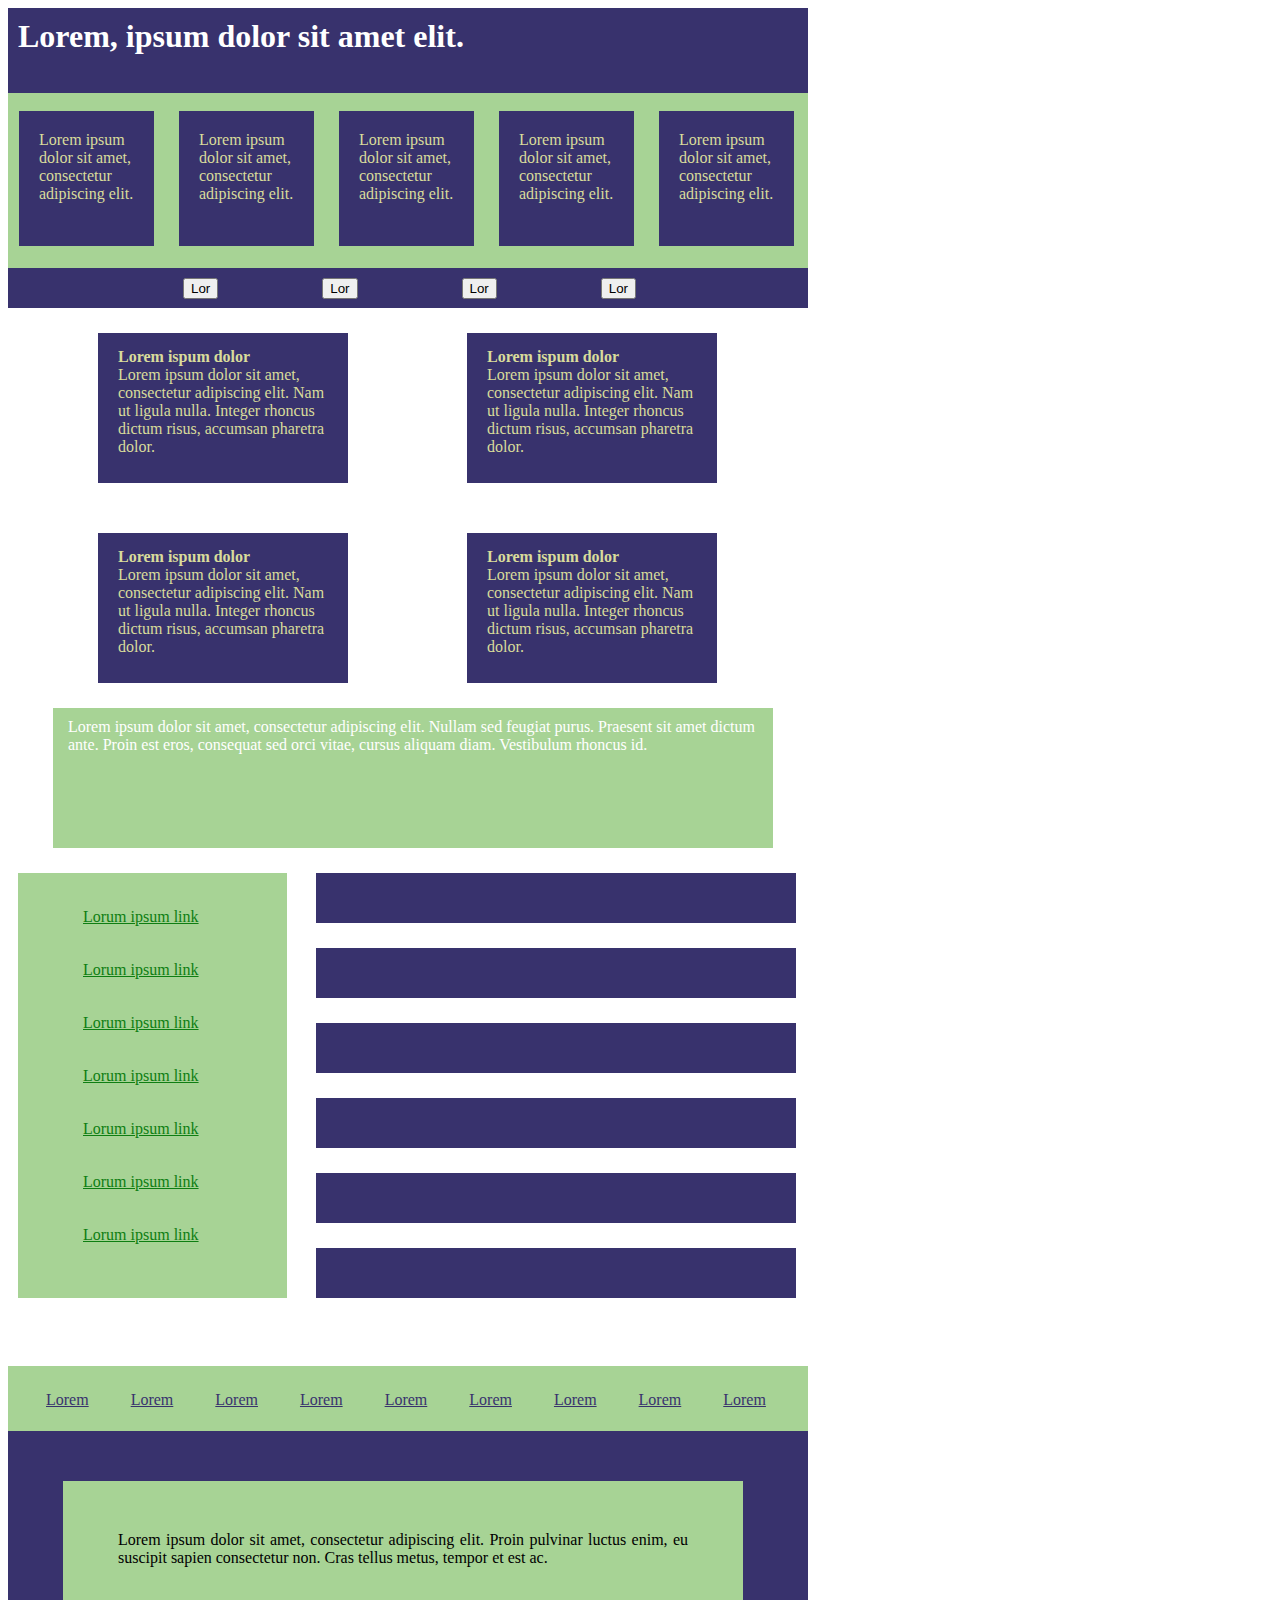
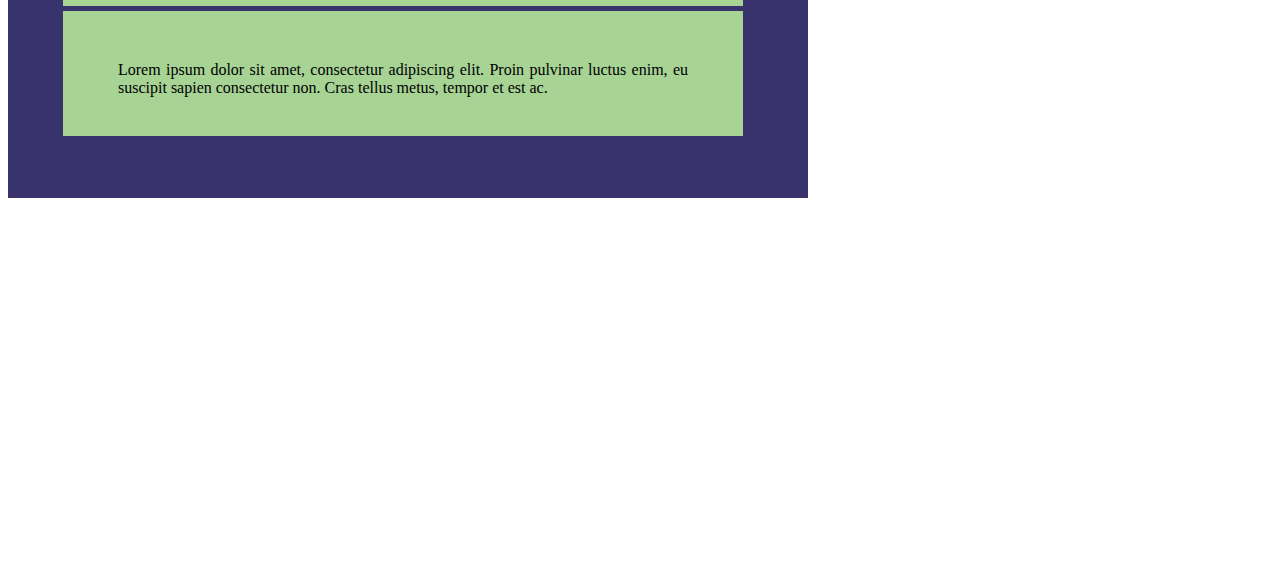
<file: Exam1/index.html>
<!DOCTYPE html>
<html lang="en">
<head>
    <meta charset="UTF-8">
    <meta name="viewport" content="width=device-width, initial-scale=1.0">
    <meta http-equiv="X-UA-Compatible" content="ie=edge">
    <title>Dojo Academy - Exam 1</title>
    <link rel="stylesheet" type="text/css" href="style.css">
</head>
<body>
    <div class="container">
        <div class="header">
            <div class="header-top">
                <h1>Lorem, ipsum dolor sit amet elit.</h1>
            </div>
            <div class="header-grn-strip">
                <div class="purp-sqr"><p>Lorem ipsum dolor sit amet, consectetur adipiscing elit.</p></div>
                <div class="purp-sqr"><p>Lorem ipsum dolor sit amet, consectetur adipiscing elit.</p></div>
                <div class="purp-sqr"><p>Lorem ipsum dolor sit amet, consectetur adipiscing elit.</p></div>
                <div class="purp-sqr"><p>Lorem ipsum dolor sit amet, consectetur adipiscing elit.</p></div>
                <div class="purp-sqr"><p>Lorem ipsum dolor sit amet, consectetur adipiscing elit.</p></div>
            </div>
                <div class="header-foot">
                    <div class="btn-div">
                        <div class="lil-button"><button>Lor</button></div>
                        <div class="lil-button"><button>Lor</button></div>
                        <div class="lil-button"><button>Lor</button></div>
                        <div class="lil-button"><button>Lor</button></div>
                </div>
            </div>
        </div>
        <div class="main">
            <div class="purp-rect">
                <div class="purp-rect-content">
                    <span>Lorem ispum dolor</span>
                    <p>Lorem ipsum dolor sit amet, consectetur adipiscing elit. Nam ut ligula nulla. Integer rhoncus dictum risus, accumsan pharetra dolor.</p>
                </div>
            </div>
            <div class="purp-rect">
                <div class="purp-rect-content">
                    <span>Lorem ispum dolor</span>
                    <p>Lorem ipsum dolor sit amet, consectetur adipiscing elit. Nam ut ligula nulla. Integer rhoncus dictum risus, accumsan pharetra dolor.</p>
                </div>
            </div>
            <div class="purp-rect">
                <div class="purp-rect-content">
                    <span>Lorem ispum dolor</span>
                    <p>Lorem ipsum dolor sit amet, consectetur adipiscing elit. Nam ut ligula nulla. Integer rhoncus dictum risus, accumsan pharetra dolor.</p>
                </div>
            </div>
            <div class="purp-rect">
                <div class="purp-rect-content">
                    <span>Lorem ispum dolor</span>
                    <p>Lorem ipsum dolor sit amet, consectetur adipiscing elit. Nam ut ligula nulla. Integer rhoncus dictum risus, accumsan pharetra dolor.</p>
                </div>
            </div>
            
            <div class="main-grn-separator">
                <p>Lorem ipsum dolor sit amet, consectetur adipiscing elit. Nullam sed feugiat purus. Praesent sit amet dictum ante. Proin est eros, consequat sed orci vitae, cursus aliquam diam. Vestibulum rhoncus id.</p>
            </div>
            <div class="nav-left">
                <a href="#">Lorum ipsum link</a>
                <a href="#">Lorum ipsum link</a>
                <a href="#">Lorum ipsum link</a>
                <a href="#">Lorum ipsum link</a>
                <a href="#">Lorum ipsum link</a>
                <a href="#">Lorum ipsum link</a>
                <a href="#">Lorum ipsum link</a>
            </div>
            <div class="link-info">
                <div class="purp-content"></div>
                <div class="purp-content"></div>
                <div class="purp-content"></div>
                <div class="purp-content"></div>
                <div class="purp-content"></div>
                <div class="purp-content"></div>
            </div>
        </div>
        <div class="footer">
            <div class="grn-top-footer">
                <a href="#">Lorem</a>
                <a href="#">Lorem</a>
                <a href="#">Lorem</a>
                <a href="#">Lorem</a>
                <a href="#">Lorem</a>
                <a href="#">Lorem</a>
                <a href="#">Lorem</a>
                <a href="#">Lorem</a>
                <a href="#">Lorem</a>
            </div>
            <div class="purp-main-footer">
                <div class="grn-footer-content">
                    <p>Lorem ipsum dolor sit amet, consectetur adipiscing elit. Proin pulvinar luctus enim, eu suscipit sapien consectetur non. Cras tellus metus, tempor et est ac. </p>
                </div>
                <div class="grn-footer-content">
                    <p>Lorem ipsum dolor sit amet, consectetur adipiscing elit. Proin pulvinar luctus enim, eu suscipit sapien consectetur non. Cras tellus metus, tempor et est ac. </p>
                </div>
                
            </div>
        </div>
    </div>
</body>
</html>
</file>
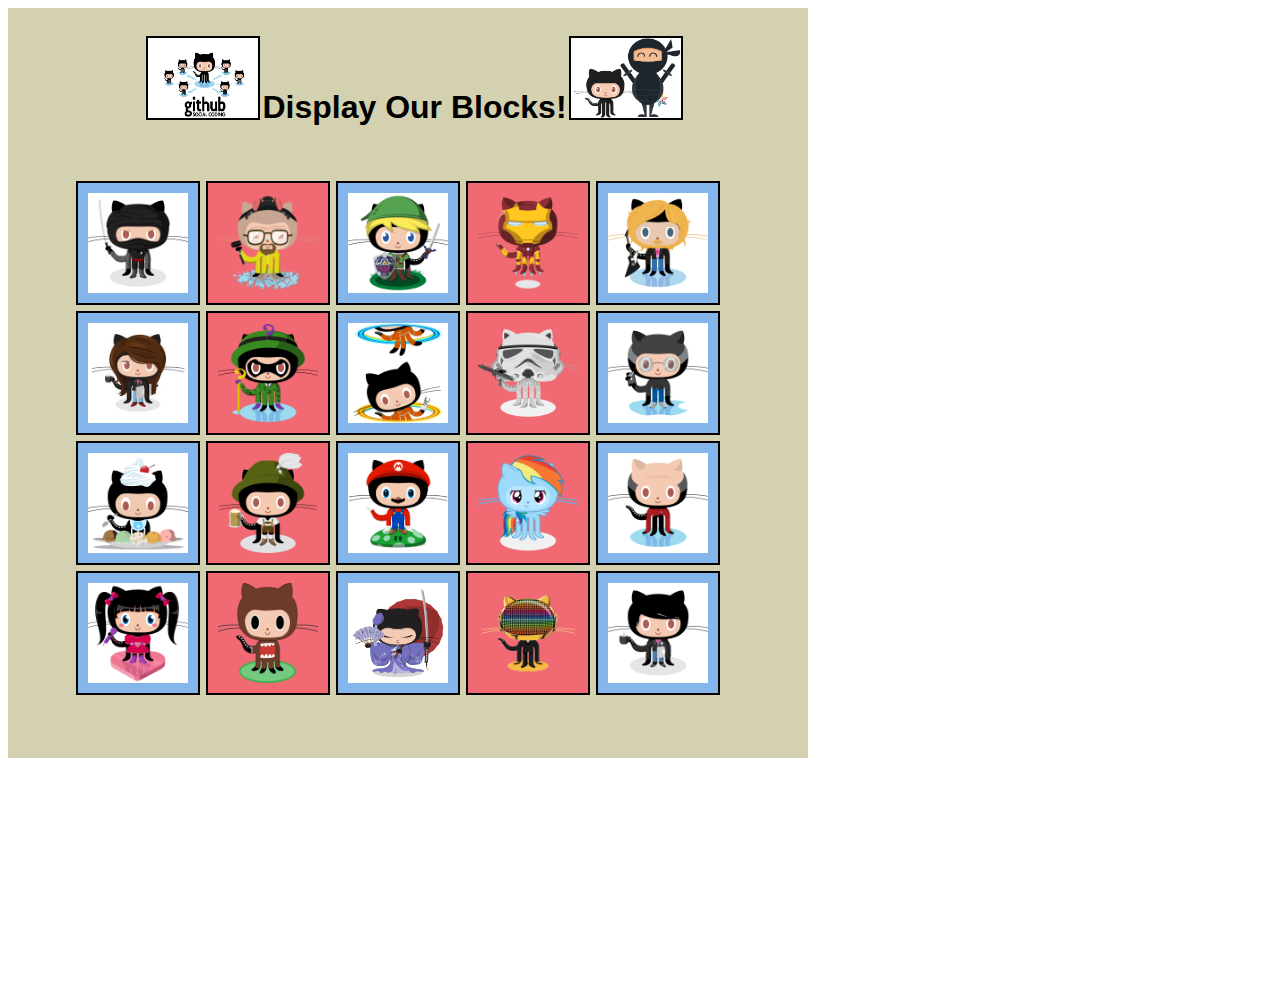
<file: Display Blocks/gitcats.html>
<!DOCTYPE html>
<html lang="en">
<head>
    <meta charset="UTF-8">
    <meta name="viewport" content="width=device-width, initial-scale=1.0">
    <meta http-equiv="X-UA-Compatible" content="ie=edge">
    <title>GitCats!</title>
    <link rel="stylesheet" href="gitcats.css">
</head>
<body>
    <div id="container">
        <div id="header">
            <img class="header-img" src="img/github.jpg" alt="github.jpg">
            <h1>Display Our Blocks!</h1>
            <img class="header-img" src="img/catandninja.png" alt="catandninja.png">
        </div>
        <div id="main-blk">
            <div id="img-blk">
                <div class="col-blu">
                    <img src="img/dojocat.jpg" alt="dojocat.jpg">
                </div>
                <div class="col-pink">
                    <img src="img/heisencat.png" alt="heisencat.png">
                </div>
                <div class="col-blu">
                    <img src="img/linkcat.png" alt="linkcat.png">
                </div>
                <div class="col-pink">
                    <img src="img/ironcat.png" alt="ironcat.png">
                </div>
                <div class="col-blu">
                    <img src="img/defunktocat.png" alt="defunktocat.png">
                </div>
                <div class="col-blu">
                    <img src="img/coder2.jpg" alt="coder2.jpg">
                </div>
                <div class="col-pink">
                    <img src="img/riddlocat.png" alt="riddlocat.png">
                </div>
                <div class="col-blu">
                    <img src="img/chellocat.jpg" alt="chellocat.jpg">
                </div>
                <div class="col-pink">
                    <img src="img/stormtroopocat.png" alt="stormtroopocat.png">
                </div>
                <div class="col-blu">
                    <img src="img/visionary.jpg" alt="visionary.jpg">
                </div>
                <div class="col-blu">
                    <img src="img/cherry.jpg" alt="cherry.jpg">
                </div>
                <div class="col-pink">
                    <img src="img/oktobercat.png" alt="oktobercat.png">
                </div>
                <div class="col-blu">
                    <img src="img/mario.png" alt="mario.png">
                </div>
                <div class="col-pink">
                    <img src="img/cooler.png" alt="cooler.png">
                </div>
                <div class="col-blu">
                    <img src="img/jean-luc-picat.jpg" alt="jean-luc-picat.jpg">
                </div>
                <div class="col-blu">
                    <img src="img/aidorucat.png" alt="aidorucat.png">
                </div>
                <div class="col-pink">
                    <img src="img/domo-cat.png" alt="domo-cat.png">
                </div>
                <div class="col-blu">
                    <img src="img/kantana.jpg" alt="kantana.jpg">
                </div>
                <div class="col-pink">
                    <img src="img/daftpunk.gif" alt="daftpunk.gif">
                </div>
                <div class="col-blu">
                    <img src="img/codercat.jpg" alt="codercat.jpg">
                </div>
            </div>
        </div>
    </div>
</body>
</html>
</file>
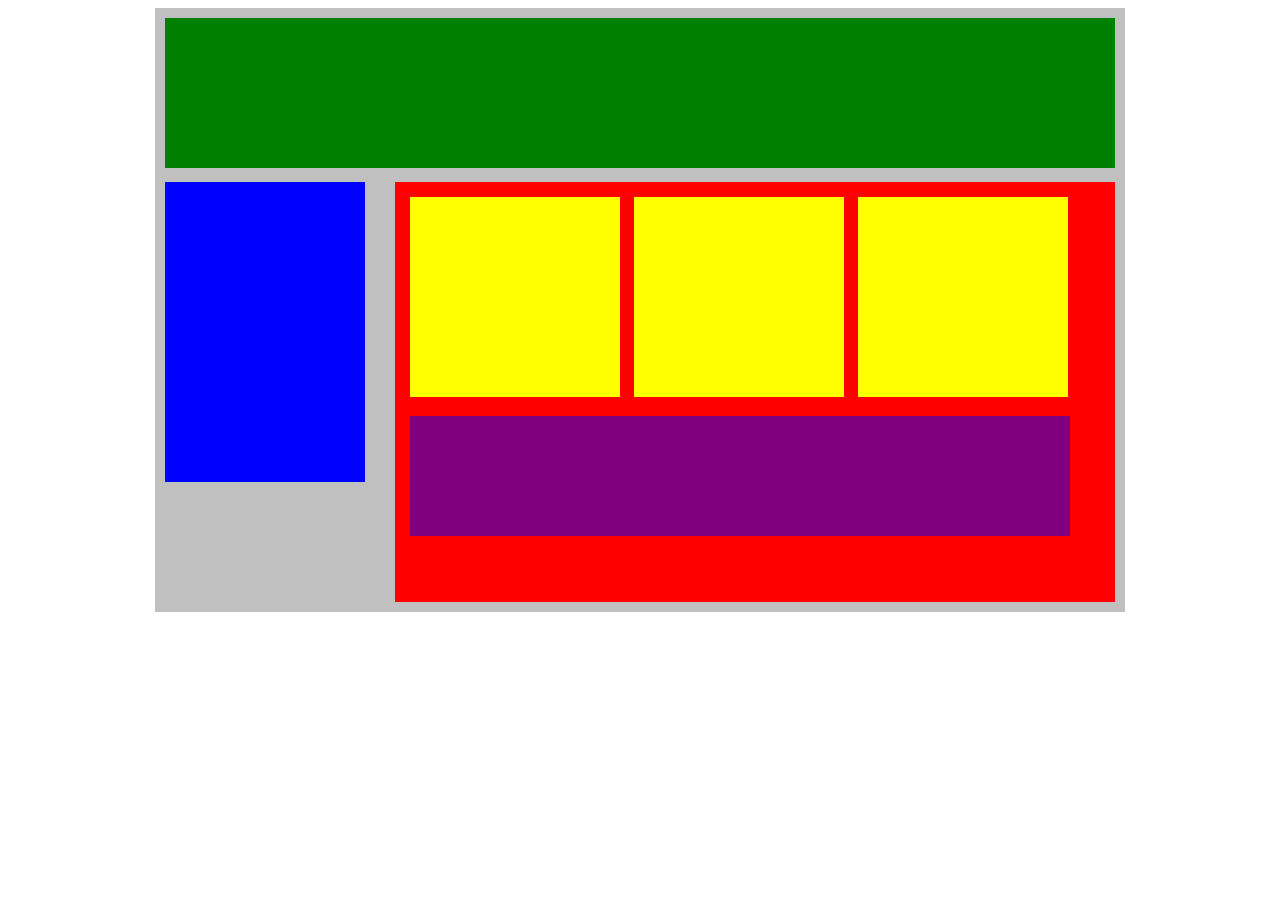
<file: Plot Blocks/plot-blcks.html>
<!DOCTYPE html>
<html lang="en">
   <head>
      <title>Position Practice</title>
      <link rel="stylesheet" type="text/css" href="plot-blcks.css">
   </head>
   <body>
       <div id="wrapper">
         <div id="header"></div>
         <div id="navigation"></div>
         <div id="main_content">
            <div class="subcontents"></div>
            <div class="subcontents"></div>
            <div class="subcontents"></div>
            <div id="advertisement"></div>
         </div>
      </div><!-- end of wrapper -->
   </body>
</html>
</file>
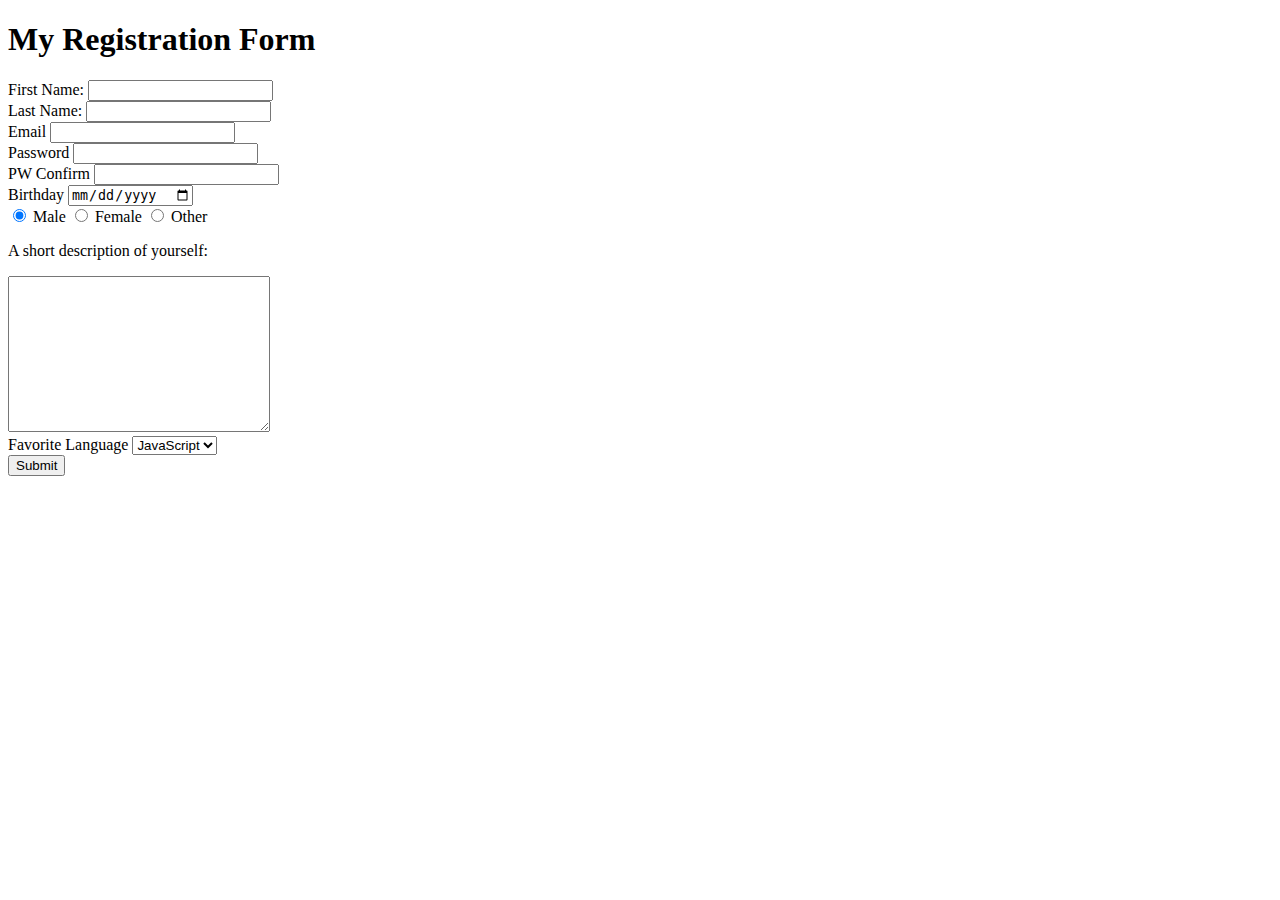
<file: Reg Form/reg_form.html>
<!DOCTYPE html>
<html lang="en">
<head>
    <meta charset="UTF-8">
    <meta name="viewport" content="width=device-width, initial-scale=1.0">
    <meta http-equiv="X-UA-Compatible" content="ie=edge">
    <title>Dojo Academy - My Registration Form</title>
</head>
<body>
    <h1>My Registration Form</h1>
    <form action="/process.php" method="post">
        <label for="first_name">First Name:</label>
        <input type="text" id="first_name" name="first_name">
        <br>
        <label for="last_name">Last Name:</label>
        <input type="text" id="last_name" name="last_name">
        <br>
        <label for="email">Email</label>
        <input type="text" id="email" name="email">
        <br>
        <label for="password">Password</label>
        <input type="password" id="password" name="password">
        <br>
        <label for="pw_confirm">PW Confirm</label>
        <input type="password" id="pw_confirm" name="pw_confirm">
        <br>
        <label for="birthday">Birthday</label>
        <input type="date" id="birthday" name="birthday">
        <br>
        <input type="radio" name="gender" value="male" checked> Male
        <input type="radio" name="gender" value="female"> Female
        <input type="radio" name="gender" value="other"> Other
        <p>A short description of yourself:</p>
        <textarea name="description" id="desription" cols="30" rows="10"></textarea>
        <br>
        <label for="lang">Favorite Language</label>
        <select name="lang" id="lang">
            <option value="javascript">JavaScript</option>
            <option value="python">Python</option>
            <option value="ruby">Ruby</option>
            <option value="rust">Rust</option>
            <option value="csharp">C#</option>
        </select>
        <br>
        <input type="submit" name="submit" value="Submit">
    </form>
</body>
</html>
</file>
<file: Exam1/style.css>
/* Container */
.container {
    width: 800px;
    height: 2160px;
    overflow: auto;
}

/* Single Element Styles */
h1 {
    color: white;
    margin: auto;
}

span {
    font-weight: bold;
    margin: 10px 5px 0px 5px;
}

p {
    margin: 0px 5px 5px 5px;
}
/* Repetitive Styles */
.header, .purp-sqr, .purp-rect, .purp-content, .footer {
    background-color: #38326D;
}

.header-grn-strip, .main-grn-separator, .grn-footer-content, .grn-top-footer, .nav-left {
    background-color: #A7D395;
}

.header-grn-strip, .purp-sqr, .purp-rect {
    color: #D9DC9B;
}
/* Header Class Styles */
.header {
    height: 300px;
    max-width: 100%;
}

.header-top {
    height: 25%;
    width:100%;
    padding-left: 10px;
    padding-top: 10px;
}
.header-foot {
    height: 60px;
}

.header-grn-strip {
    height: 175px;
}
.purp-sqr {
    height: 125px;
    width: 125px;
    display: inline-block;
    margin: 18px 10px 10px 11px;
    padding: 5px;
}

.purp-sqr p {
    margin: 15px;
}

.btn-div {
    margin: 10px 10px 10px 45px;
    padding-left: 30px;
}
.lil-button {
    display: inline-block;
    margin-left: 100px;
}
/* Main Styles */
.main {
    height: 49%;
    max-width: 100%;
}

.purp-rect {
    height: 150px;
    width: 250px;
    display: inline-block;
    margin: 25px 25px 25px 90px;
}

.purp-rect-content {
    margin: 15px;
}

.main-grn-separator {
    height: 140px;
    width: 90%;
    margin-left: 45px;
    color: white;
}
.main-grn-separator p{
    padding: 10px;
}

.nav-left {
    width: 33%;
    height: 425px;
    margin: 25px 25px 25px 10px;
    padding-left: 5px;
    vertical-align: top;
    display: inline-block;
}

a {
    color: #0E7E12;
    margin: 35px 0px 0px 60px; 
    display: inline-block;
}

.link-info {
    width: 60%;
    height: 425px;
    display: inline-block;
}
.purp-content {
    width: 100%;
    height: 50px;
    margin: 25px 0px 0px 0px;
}

/* Footer Styles */
.footer {
    height: 20%;
    width: 100%;
}
.footer a {
    margin: 25px 0px 20px 38px;
    padding-bottom: 5px;
}

.grn-top-footer {
    height: 15%;
    width: 100%;
    margin-bottom: 50px;
}

.grn-top-footer a {
    color: #38326D;
}

.grn-footer-content {
    width: 85%;
    height: 125px;
    margin: 5px 30px 0px 55px;
}

.grn-footer-content p{
    text-align: justify;
    padding: 50px;
}
</file>
<file: Display Blocks/gitcats.css>
*{
    font-family: -apple-system, BlinkMacSystemFont, 'Segoe UI', Roboto, Oxygen, Ubuntu, Cantarell, 'Open Sans', 'Helvetica Neue', sans-serif;
}

#container, #header {
    padding: 15px 50px;
}

.header-img, h1, #header {
    display: inline-block;
}

.header-img {
        height: 80px;
        width: 110px;
        background-color: white;
}

#container {
    background-color: lightgrey;
    width: 700px;
    background-color: #D4D1B0;
    height: 720px;
}

#header {
    background-color: #D4D1B0;
    height: 110px;
    margin-left: 40px;
}

#main-blk {
    height: 820px;
}

#img-blk {
    display: grid;
    grid-template-columns: 120px 120px 120px 120px 120px;
    grid-template-rows: 120px 120px 120px 120px;
    grid-gap: 10px;
    width: 70%;
    margin: 20px 20px 50px 20px;
    background-color: #D4D1B0;
}

.col-blu img, .col-pink img {
    height: 100px;
    width: 100px;
    padding: 10px;
}

.col-blu {
    background-color: #84B5EB;
}

.col-pink {
    background-color: #F16A73;
}

div img {
    outline: 2px solid black;
}
</file>
<file: Plot Blocks/plot-blcks.css>
*{
    padding: 0px;
}
#wrapper{
    width: 950px;
    background-color: silver;
    margin: 0px auto;
    padding: 10px;
}
#header{
    width: 100%;
    height: 150px;
    background-color: green;
    display: inline-block;
    margin-bottom: 10px;
    margin-right: 20px;
}
#navigation{
    height: 300px;
    width: 200px;
    background-color: blue;
    display: inline-block;
    vertical-align: top;
    margin-right: 11px;
}
#main_content{
    height: 400px;
    width: 700px;
    background-color: red;
    display: inline-block;
    padding: 10px;
    margin-left: 15px;
}
.subcontents{
    height: 200px;
    width: 210px;
    background-color: yellow;
    display: inline-block;
    margin: 5px;
}
#advertisement{
    height: 120px;
    width: 660px;
    background-color: purple;
    margin: 10px 10px 10px 5px;
}
</file>
